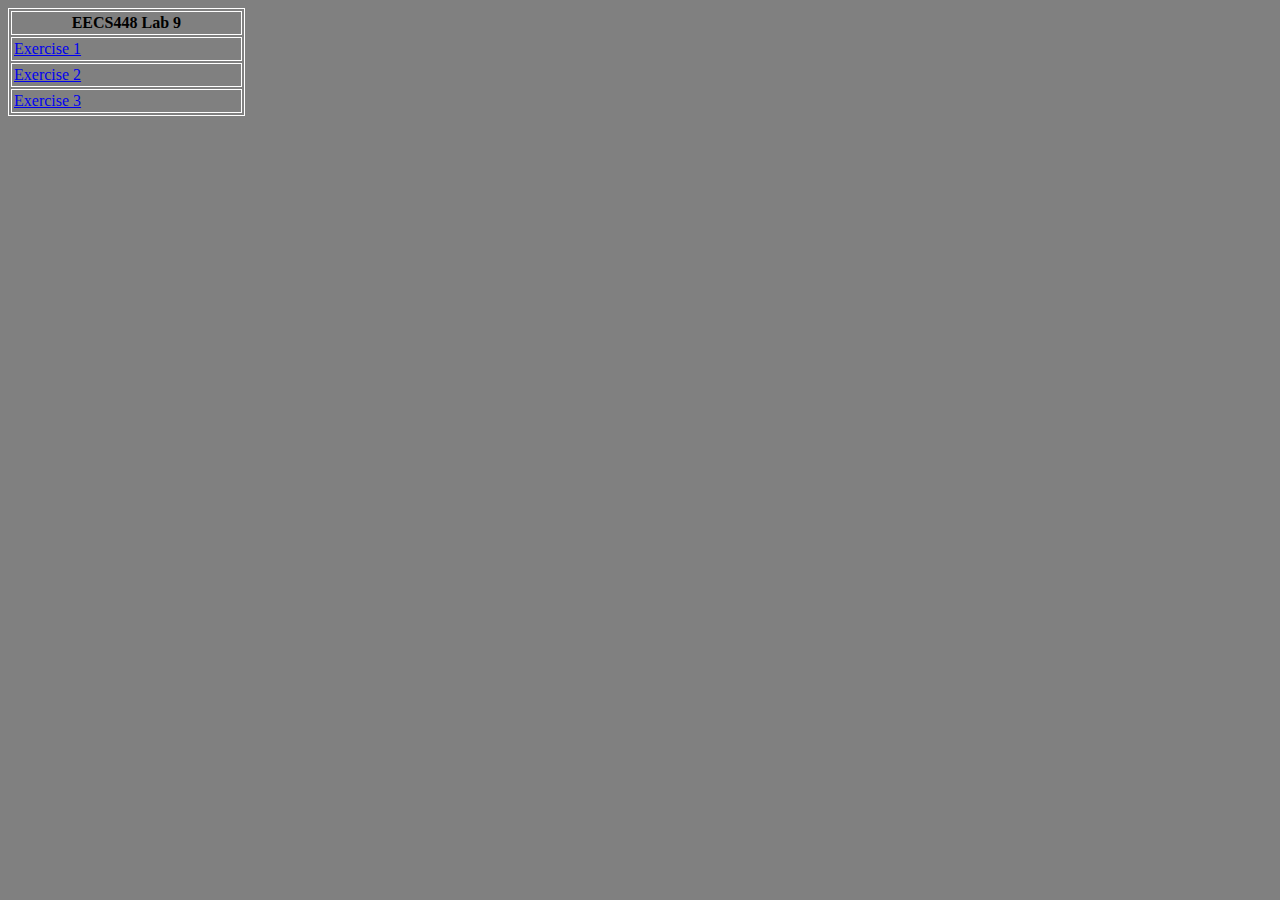
<file: lab9/index.html>
<html>
    <head>
        <title>Welcome!</title>
        <link rel="stylesheet" href="style.css"/>
    </head>
    <body>
        <p>
            <table>
                <thead>
                    <tr>
                        <th colspan="1"> EECS448 Lab 9</th>
                    </tr>
                </thead>
                <tbody>
                    <tr>
                        <td>
                            <a href="ex1/file.html"> Exercise 1 </a>
                        </td>
                    </tr>
                    <tr>
                        <td>
                            <a href="ex2/quiz.html"> Exercise 2 </a>
                        </td>
                    </tr>
                    <tr>
                        <td>
                            <a href="ex3/customerFrontEnd.html"> Exercise 3 </a>
                        </td>
                    </tr>
                </tbody>
            </table>
        </p>
    </body>
</html>
</file>
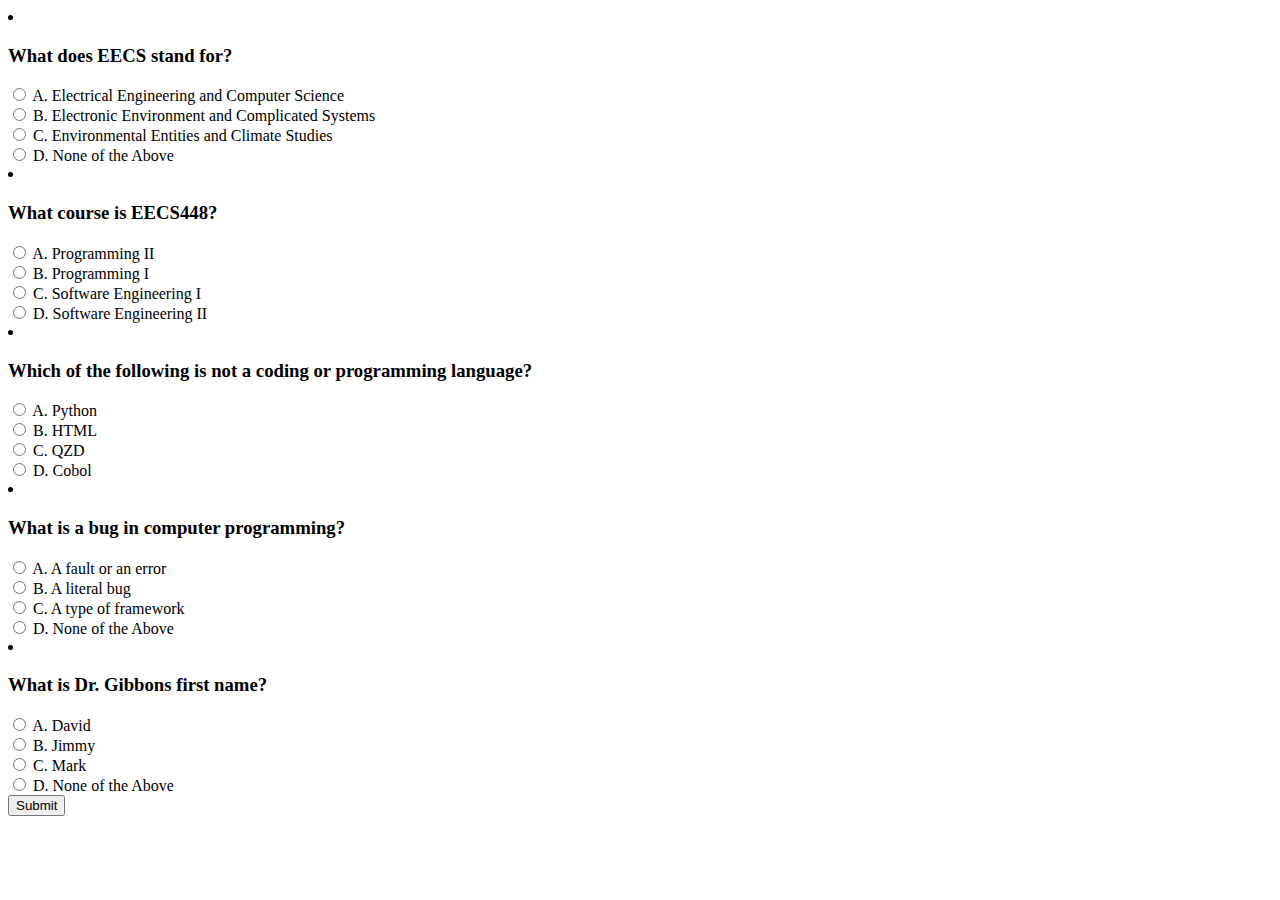
<file: lab9/ex2/quiz.html>
<html>
    <head>
        <title>Short Quiz</title>
    </head>
    <body>
        <form action="quiz.php" method="post" id="quiz">
            <li>
                <h3>What does EECS stand for?</h3>
                <div>
                    <input type="radio" name="question-1-answers" id="question-1-answers-A" value="A" />
                    <label for="question-1-answers-A">A. Electrical Engineering and Computer Science</label>
                </div>
                <div>
                    <input type="radio" name="question-1-answers" id="question-1-answers-B" value="B" />
                    <label for="question-1-answers-B">B. Electronic Environment and Complicated Systems</label>
                </div>
                <div>
                    <input type="radio" name="question-1-answers" id="question-1-answers-C" value="C" />
                    <label for="question-1-answers-C">C. Environmental Entities and Climate Studies</label>
                </div>
                <div>
                    <input type="radio" name="question-1-answers" id="question-1-answers-D" value="D" />
                    <label for="question-1-answers-D">D. None of the Above</label>
                </div>
            </li>

            <li>
                <h3>What course is EECS448?</h3>
                <div>
                    <input type="radio" name="question-2-answers" id="question-2-answers-A" value="A" />
                    <label for="question-1-answers-A">A. Programming II</label>
                </div>
                <div>
                    <input type="radio" name="question-2-answers" id="question-2-answers-B" value="B" />
                    <label for="question-2-answers-B">B. Programming I</label>
                </div>
                <div>
                    <input type="radio" name="question-2-answers" id="question-2-answers-C" value="C" />
                    <label for="question-2-answers-C">C. Software Engineering I</label>
                </div>
                <div>
                    <input type="radio" name="question-2-answers" id="question-2-answers-D" value="D" />
                    <label for="question-2-answers-D">D. Software Engineering II</label>
                </div>
            </li>

            <li>
                <h3>Which of the following is not a coding or programming language?</h3>
                <div>
                    <input type="radio" name="question-3-answers" id="question-3-answers-A" value="A" />
                    <label for="question-3-answers-A">A. Python</label>
                </div>
                <div>
                    <input type="radio" name="question-3-answers" id="question-3-answers-B" value="B" />
                    <label for="question-3-answers-B">B. HTML</label>
                </div>
                <div>
                    <input type="radio" name="question-3-answers" id="question-3-answers-C" value="C" />
                    <label for="question-3-answers-C">C. QZD</label>
                </div>
                <div>
                    <input type="radio" name="question-3-answers" id="question-3-answers-D" value="D" />
                    <label for="question-3-answers-D">D. Cobol</label>
                </div>
            </li>

            <li>
                <h3>What is a bug in computer programming?</h3>
                <div>
                    <input type="radio" name="question-4-answers" id="question-4-answers-A" value="A" />
                    <label for="question-4-answers-A">A. A fault or an error</label>
                </div>
                <div>
                    <input type="radio" name="question-4-answers" id="question-4-answers-B" value="B" />
                    <label for="question-4-answers-B">B. A literal bug</label>
                </div>
                <div>
                    <input type="radio" name="question-4-answers" id="question-4-answers-C" value="C" />
                    <label for="question-4-answers-C">C. A type of framework</label>
                </div>
                <div>
                    <input type="radio" name="question-4-answers" id="question-4-answers-D" value="D" />
                    <label for="question-4-answers-D">D. None of the Above</label>
                </div>
            </li>

            <li>
                <h3>What is Dr. Gibbons first name?</h3>
                <div>
                    <input type="radio" name="question-5-answers" id="question-5-answers-A" value="A" />
                    <label for="question-5-answers-A">A. David</label>
                </div>
                <div>
                    <input type="radio" name="question-5-answers" id="question-5-answers-B" value="B" />
                    <label for="question-5-answers-B">B. Jimmy</label>
                </div>
                <div>
                    <input type="radio" name="question-5-answers" id="question-5-answers-C" value="C" />
                    <label for="question-5-answers-C">C. Mark</label>
                </div>
                <div>
                    <input type="radio" name="question-5-answers" id="question-5-answers-D" value="D" />
                    <label for="question-5-answers-D">D. None of the Above</label>
                </div>
            </li>
            <input type="submit" value="Submit">
        </form>
    </body>
</html>
</file>
<file: lab9/style.css>
table
{
    background-color: #808080;
    border-style: solid;
    border-width: 1px;
    border-color: #FFFFFF;
}

th
{
    border-style: solid;
    border-width: 1px;
    border-color: #FFFFFF;
    padding: 2px 2px 2px 2px;
    width: 50%
}

td
{
    border-style: solid;
    border-width: 1px;
    border-color: #FFFFFF;
    padding: 2px 2px 2px 2px;
    width: 50%
}

body
{
    background-color: grey;
}
</file>
